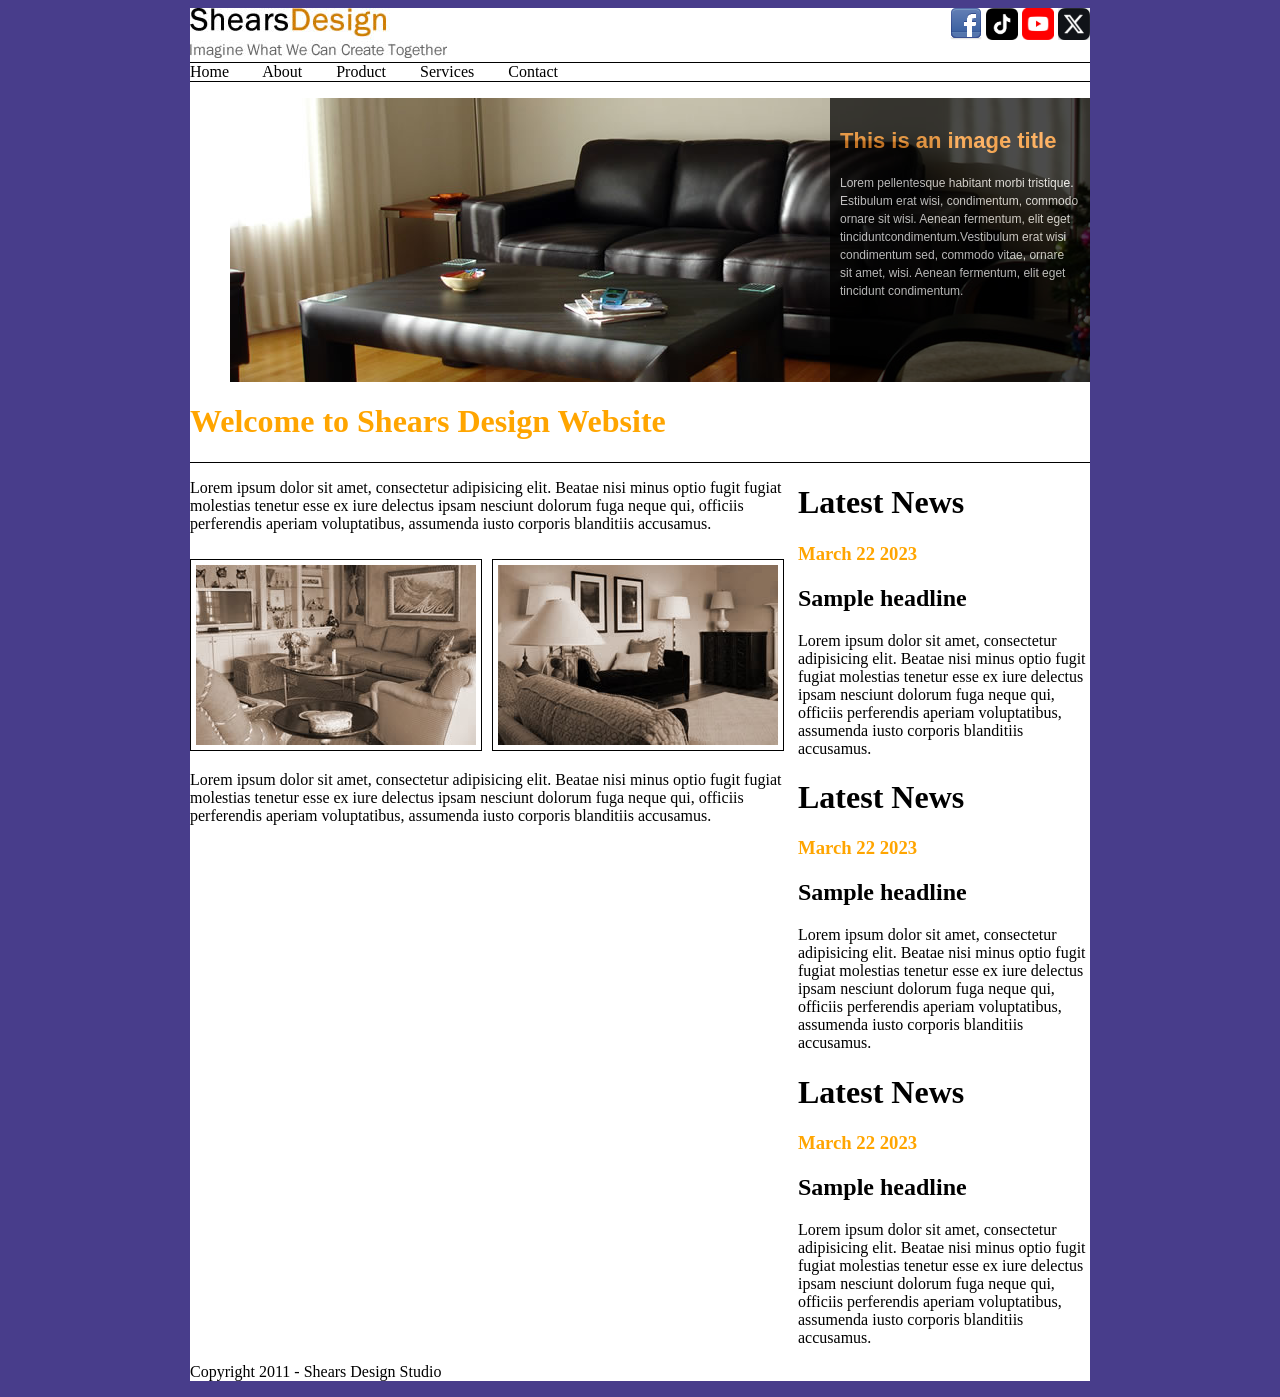
<file: index.html>
<!doctype html>
<html>
<head>
<meta charset="utf-8">
<title>Index</title>

<link href="css\style.css" type="text/css"
rel="stylesheet">
<link href="css\slider.css" rel="stylesheet" type="text/css" media="screen">

<script src="js\jquery.js" type="text/javascript"></script>
<script src="js\slider.js" type="text/javascript"></script>

<script type="text/javascript">  // This is the script for the banner slider
		$(document).ready(function() {
			$('#slider').s3Slider({
				timeOut: 3000
			});
		});
	</script>
	
</head>

<body>
<div id="kotak">
<div id="Logo">
<img src="img\logo\shears-logo.jpg" alt="Logo">
</div>	

<div id="icon">
<a href="facebook.com"><img src="img\logo\facebook_32.png" alt="FB"></a>
<a href="tiktok.com"><img src="img\logo\tiktok.webp" width="32" alt="tt"></a>
<a href="youtube.com"><img src="img\logo\YOUTUBE.webp" width="32" alt="YT"></a>
<a href="x.com"><img src="img\logo\x.png" width="32" alt="X"></a>
</div>

<div id="Navigate">
<a href ="INDEX.html"> Home </a>
<a href ="About.html"> About </a>
<a href ="Product.html">  Product </a>
<a href ="INDEX.html"> Services </a>
<a href ="INDEX.html"> Contact </a>	
</div>

<div id="slider">
<ul id="sliderContent">
		
		<!-- use this list item if you want to include a link -->				
			<li class="sliderImage">
				<img src="img\banner\b1.jpg"> <span class="top"><strong>This is an image title</strong><br />Lorem pellentesque habitant morbi tristique.<br />Estibulum erat wisi, condimentum, commodo <br />ornare sit wisi. Aenean fermentum, elit eget<br />tinciduntcondimentum.Vestibulum erat wisi<br />condimentum sed, commodo vitae, ornare <br />sit amet, wisi. Aenean fermentum, elit eget <br />tincidunt condimentum.</span>
			</li>
			
		<!-- use this list item if you don NOT want to include a link -->				
			<li class="sliderImage">
				<img src="img\banner\b3.jpg" />
				<span class="top"><strong>This is an image title</strong><br />Lorem pellentesque habitant morbi tristique.<br />Estibulum erat wisi, condimentum, commodo <br />ornare sit wisi. Aenean fermentum, elit eget<br />tinciduntcondimentum.Vestibulum erat wisi<br />condimentum sed, commodo vitae, ornare <br />sit amet, wisi. Aenean fermentum, elit eget <br />tincidunt condimentum.</span>
			</li>

			<div class="clear sliderImage"></div>
		</ul>
	
	</div>
<div id="Title">
<h1> Welcome to Shears Design Website</h1>
</div>	

<div id="LeftContent">
<p>Lorem ipsum dolor sit amet, consectetur adipisicing elit. Beatae nisi minus optio fugit fugiat molestias tenetur esse ex iure delectus ipsam nesciunt dolorum fuga neque qui, officiis perferendis aperiam voluptatibus, assumenda iusto corporis blanditiis accusamus.</p>

<img src="img\small5-bw.jpg">
<img src="img\small6-bw.jpg">
<p>Lorem ipsum dolor sit amet, consectetur adipisicing elit. Beatae nisi minus optio fugit fugiat molestias tenetur esse ex iure delectus ipsam nesciunt dolorum fuga neque qui, officiis perferendis aperiam voluptatibus, assumenda iusto corporis blanditiis accusamus.</p>
</div>

<div id="RightContent">
<h1> Latest News</h1>
<h3> March 22 2023</h3>
<h2> Sample headline</h2>
<p>Lorem ipsum dolor sit amet, consectetur adipisicing elit. Beatae nisi minus optio fugit fugiat molestias tenetur esse ex iure delectus ipsam nesciunt dolorum fuga neque qui, officiis perferendis aperiam voluptatibus, assumenda iusto corporis blanditiis accusamus.</p>
	
<h1> Latest News</h1>
<h3> March 22 2023</h3>
<h2> Sample headline</h2>
<p>Lorem ipsum dolor sit amet, consectetur adipisicing elit. Beatae nisi minus optio fugit fugiat molestias tenetur esse ex iure delectus ipsam nesciunt dolorum fuga neque qui, officiis perferendis aperiam voluptatibus, assumenda iusto corporis blanditiis accusamus.</p>
	
<h1> Latest News</h1>
<h3> March 22 2023</h3>
<h2> Sample headline</h2>
<p>Lorem ipsum dolor sit amet, consectetur adipisicing elit. Beatae nisi minus optio fugit fugiat molestias tenetur esse ex iure delectus ipsam nesciunt dolorum fuga neque qui, officiis perferendis aperiam voluptatibus, assumenda iusto corporis blanditiis accusamus.</p>
</div>	

<div id="Footer">
<p>Copyright 2011 - Shears Design Studio </p>
</div>
		
</div>
	
</body>
</html>
</file>
